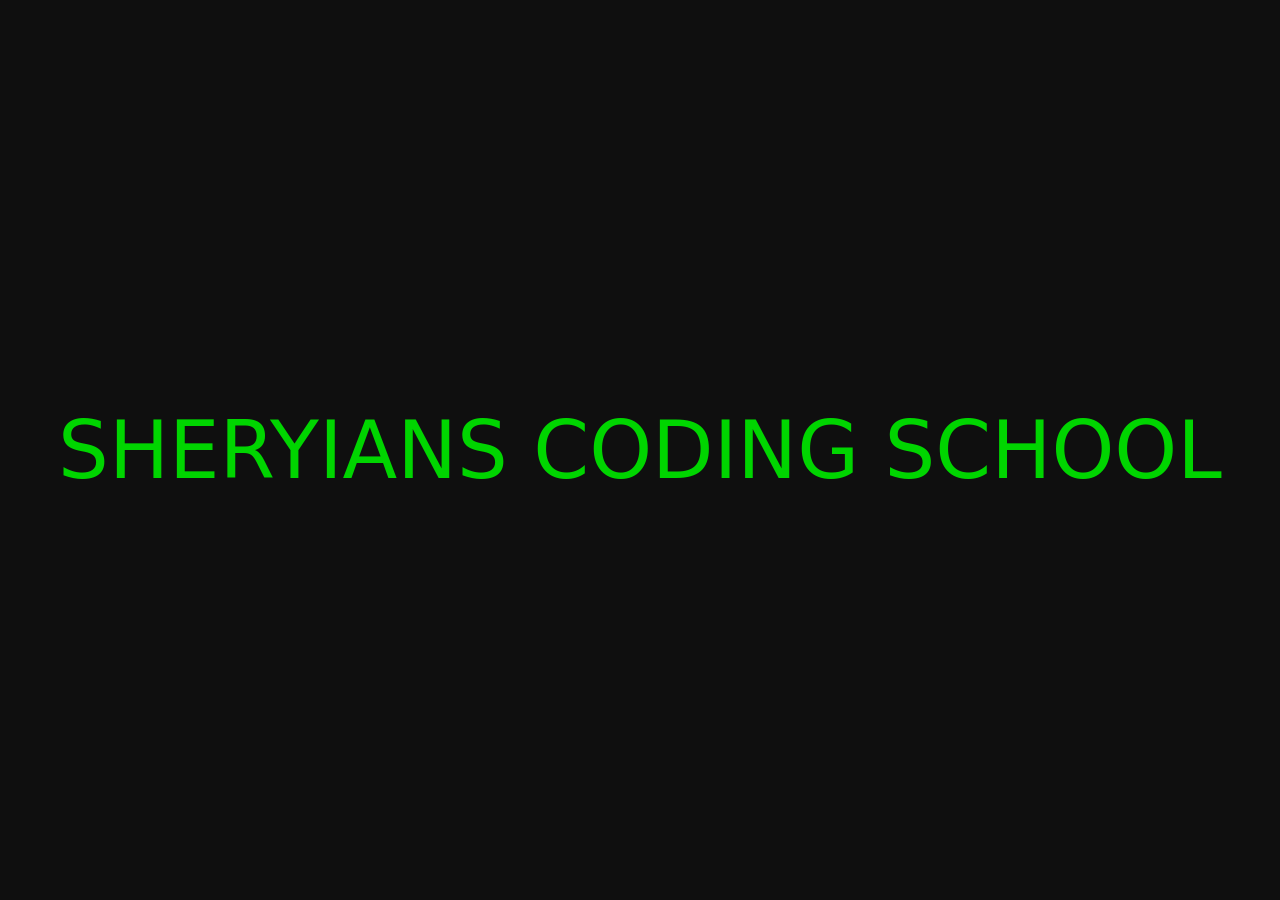
<file: MatrixEffect/index.html>
<!DOCTYPE html>
<html lang="en">
<head>
    <meta charset="UTF-8">
    <meta name="viewport" content="width=device-width, initial-scale=1.0">
    <title>Matrix Effect</title>
    <link rel="stylesheet" href="style.css">
</head>
<body>
    <p>SHERYIANS CODING SCHOOL<p>
        <script src="script.js"></script>
</body>
</html>
</file>
<file: MatrixEffect/style.css>
*{
    margin:0;
    padding:0;
    box-sizing: border-box;
}

html,
body{
    height:100%;
    width:100%;
    background-color: rgb(15, 15, 15);
    font-family: system-ui, -apple-system, BlinkMacSystemFont, 'Segoe UI', Roboto, Oxygen, Ubuntu, Cantarell, 'Open Sans', 'Helvetica Neue', sans-serif;
}
body{
    display:flex;
    align-items: center;
    justify-content: center;
}

p{
    color:rgb(0, 213, 0);
    font-size: 5rem;
    font-weight: 500;
}
</file>
